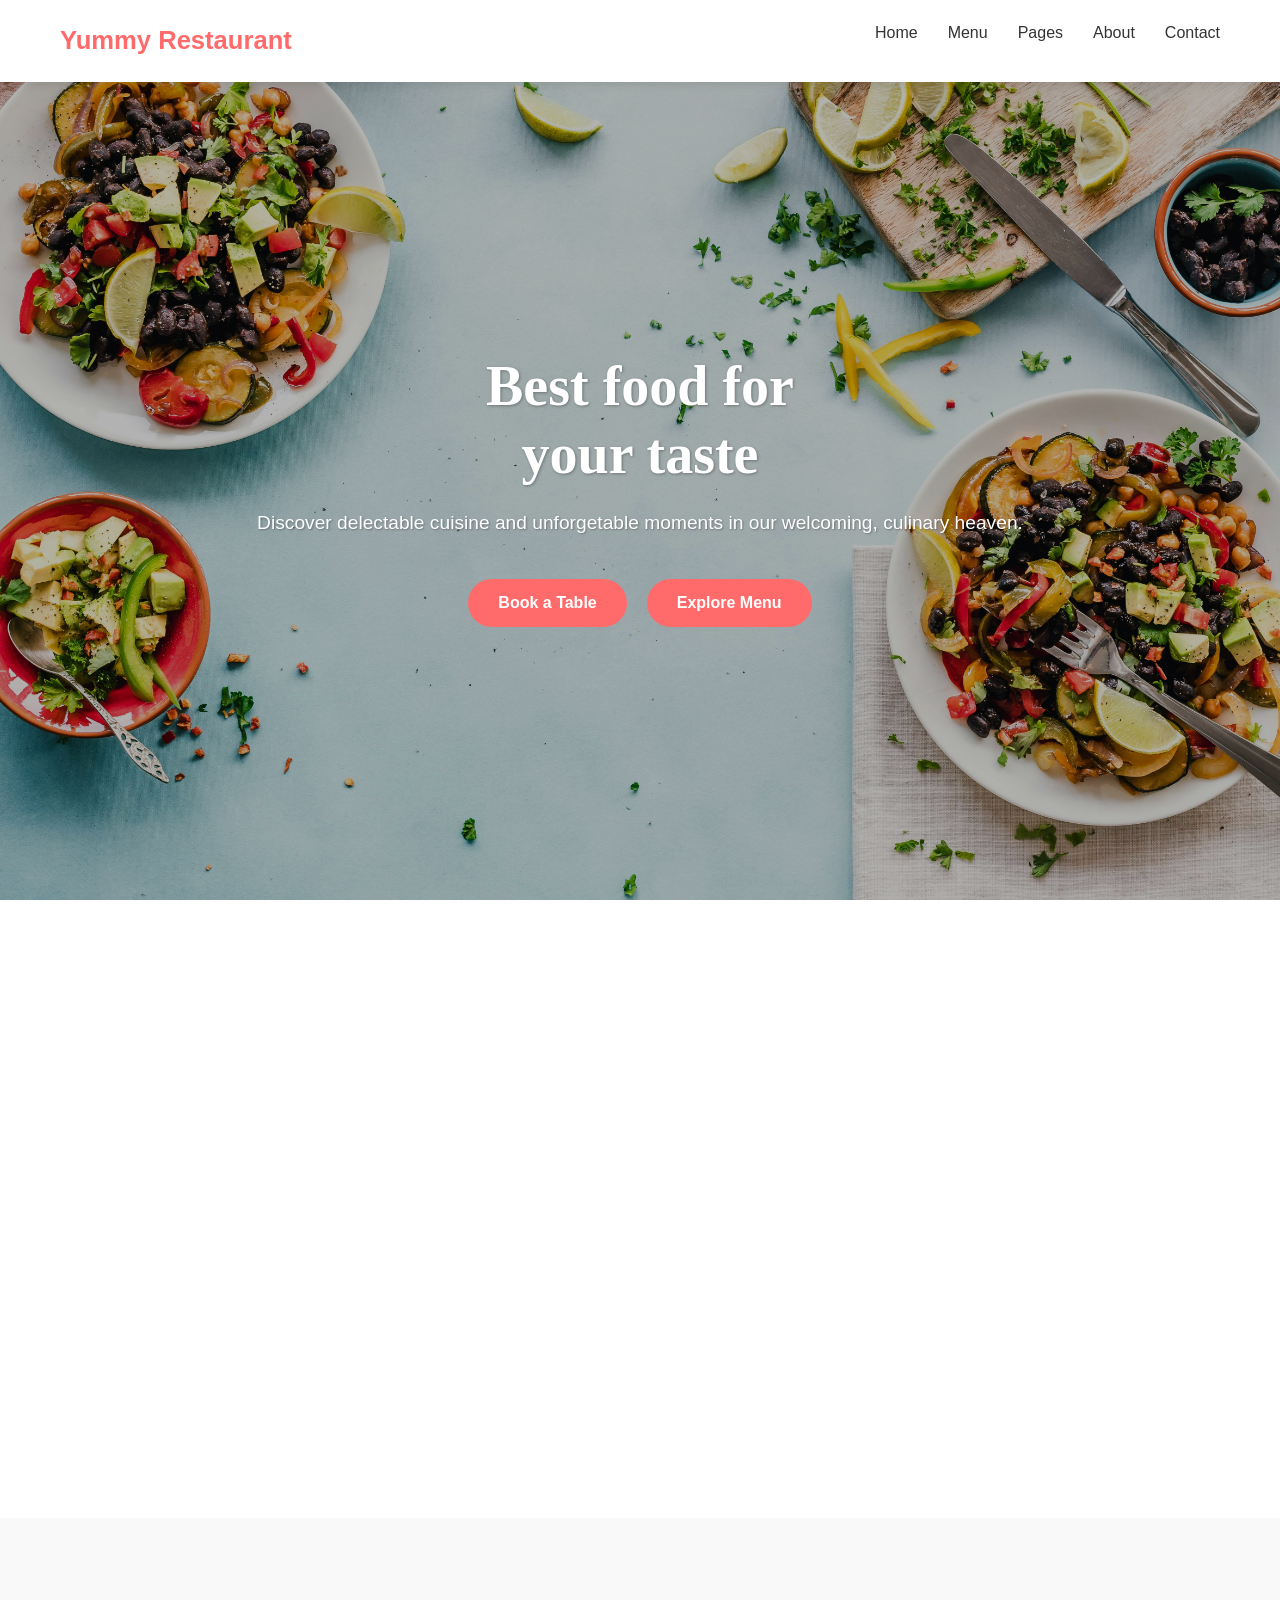
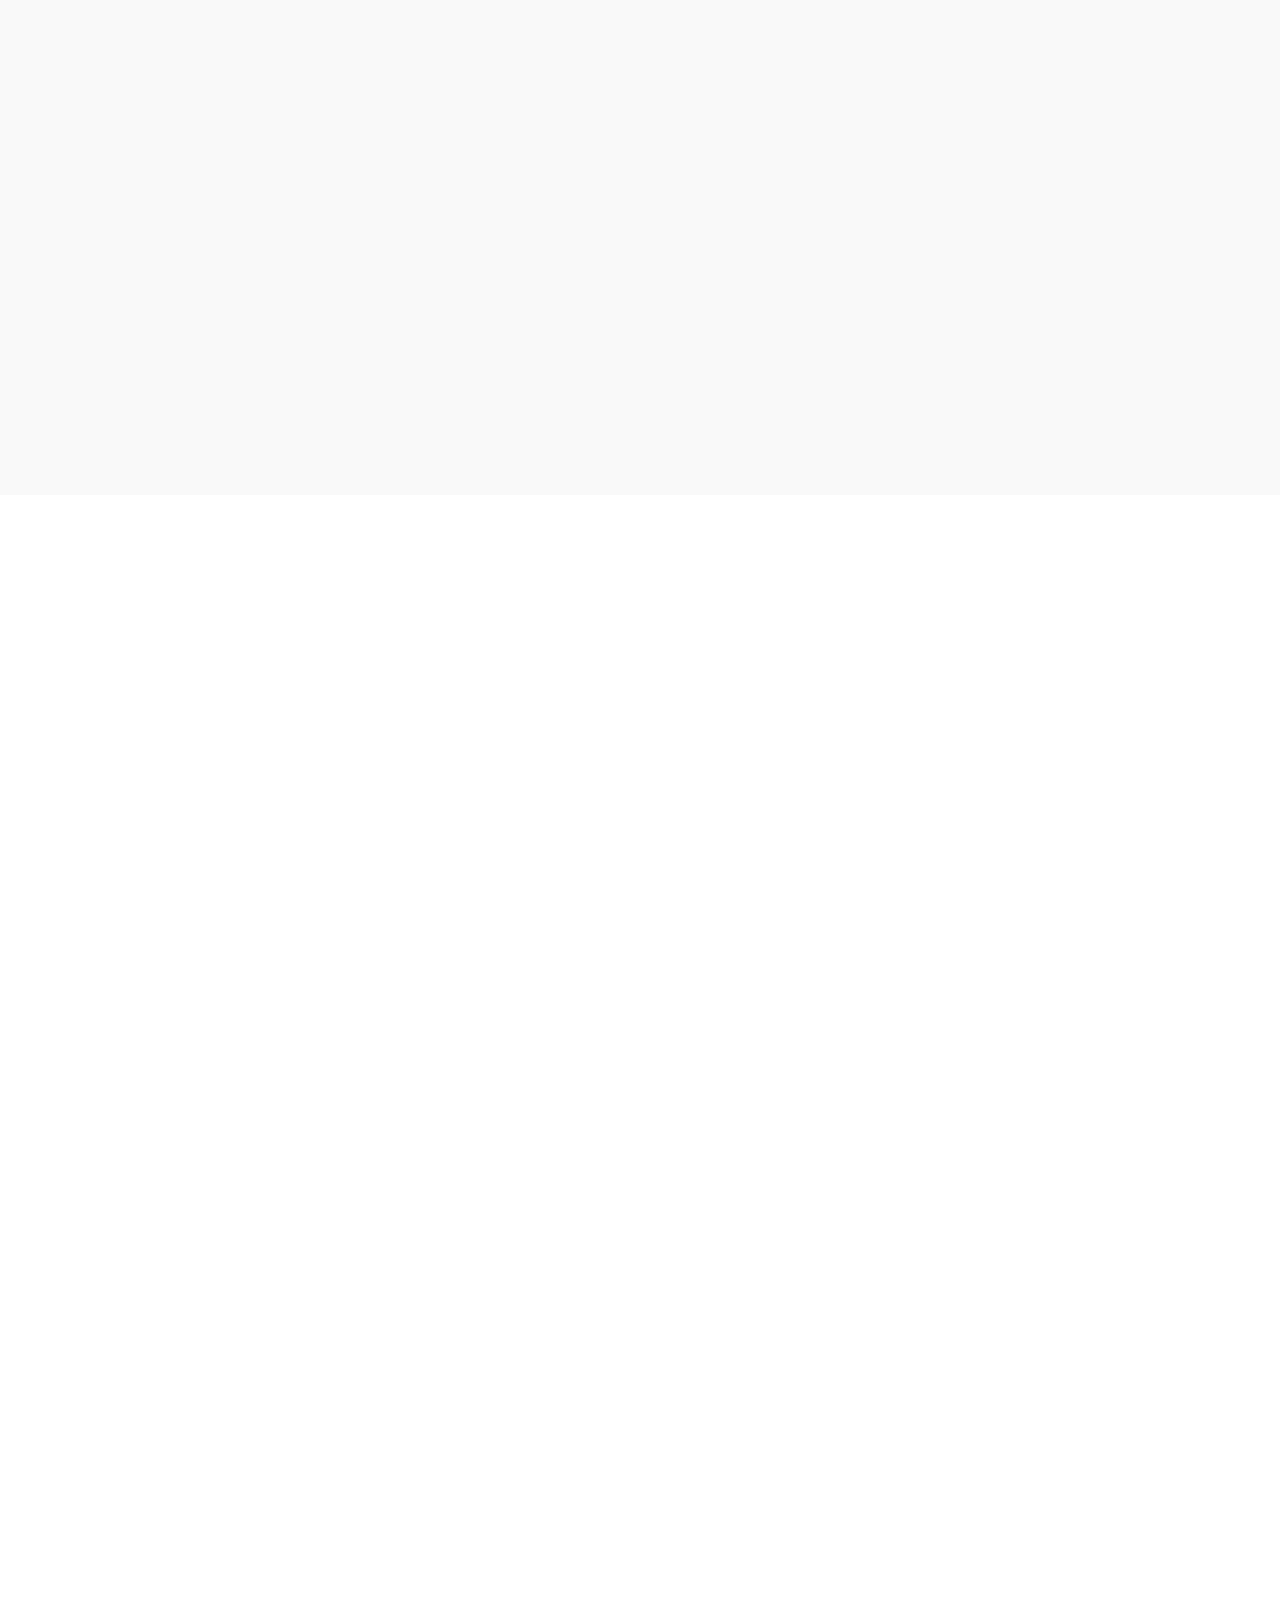
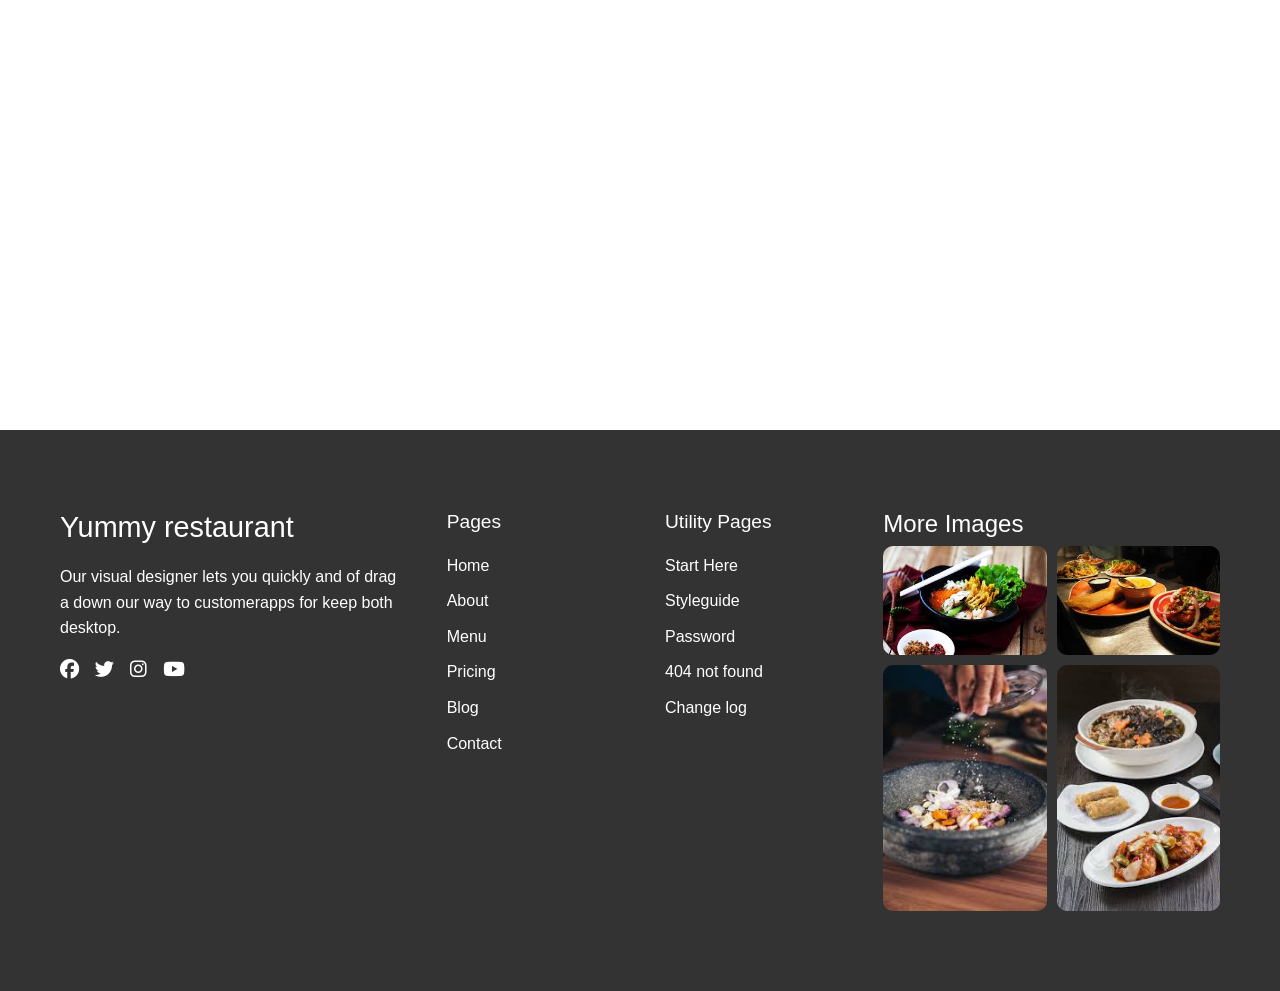
<file: index.html>
<!DOCTYPE html>
<html lang="en">
<head>
    <meta charset="UTF-8">
    <meta name="viewport" content="width=device-width, initial-scale=1.0">
    <title>Yummy Restaurant</title>
    <link href="https://cdn.jsdelivr.net/npm/bootstrap@5.3.2/dist/css/bootstrap.min.css" rel="stylesheet">
    <link rel="stylesheet" href="https://cdnjs.cloudflare.com/ajax/libs/font-awesome/6.2.0/css/all.min.css">
      <link rel="stylesheet" href="https://unpkg.com/aos@next/dist/aos.css" />
    <link rel="stylesheet" href="index.css">
 
</head>
<body>
    <nav class="navbar">
        <div class="container nav-container">
            <a href="#" class="logo">Yummy Restaurant</a>
            <div class="hamburger">
                <i class="fa-solid fa-bars"></i>
            </div>
            <ul class="nav-links">
                <li><a href="#">Home</a></li>
                <li><a href="#">Menu</a></li>
                <li><a href="#">Pages</a></li>
                <li><a href="#">About</a></li>
                <li><a href="#">Contact</a></li>
            </ul>
        

        </div>
    </nav>

    <!--Hero Section-->
    <section class="hero" data-aos="fade-in">
        <div class="container">
            <div class="hero-content">
                <h1 data-aos="fade-up" data-aos-delay="100">Best food for <br>your taste</h1>
                <p data-aos="fade-up" data-aos-delay="200">Discover delectable cuisine and unforgetable moments in our welcoming, culinary heaven.</p>
                <div class="hero-btns"  data-aos="fade-up" data-aos-delay="100">
                    <a href="#" class="btn">Book a Table</a>
                    <a href="#" class="btn">Explore Menu</a>
                </div>
            </div>
        </div>
    </section>

    <!--menu section-->
    <section class="menu">
        <div class="container">
            <div class="section-title"  data-aos="fade-up">Browse Our Menu</div>
            <div class="section-subtitle"  data-aos="fade-up" data-aos-delay="100">In the new era of technology we look in the future with certainly for life.</div>
           <div class="menu-categories">
            <div class="menu-category"  data-aos="fade-up" data-aos-delay="200">
                <i class="fas fa-coffee"></i>
                <h3>Breakfast</h3>
                <p>In the new era of technology we look in the future with certainly for life.</p>
            </div>
            <div class="menu-category" data-aos="fade-up" data-aos-delay="300">
                <i class="fas fa-utensils"></i>
                <h3>Main Dishes</h3>
                <p>In the new era of technology we look in the future with certainly for life.</p>
            </div>
            <div class="menu-category" data-aos="fade-up" data-aos-delay="400">
                <i class="fas fa-glass-martini-alt"></i>
                <h3>Drinks</h3>
                <p>In the new era of technology we look in the future with certainly for life.</p>
            </div>
            <div class="menu-category" data-aos="fade-up" data-aos-delay="500">
                <i class="fas fa-ice-cream"></i>
                <h3>Desserts</h3>
                <p>In the new era of technology we look in the future with certainly for life.</p>
            </div>
            </div>

        </div>

    </section>

    <!--About Section-->

    <section class="about">
        <div class="container">
            <div class="about-container">
                <div class="about-img" data-aos="fade-right">
                    <img class="about-img" src="about.jpg" alt="" width="800px" height="500px">
                </div>
                <div class="about-content" data-aos="fade-left">
                    <h2>We provide healthy food for your family</h2>
                    <p>Our story began with a vision to create a unique dinnig experience service and a vibrant ambiance. Rooted in city's rich culinary culture, we aim to honor our local roots while infusing a global plate. </p>
                    <p>A cuisine is a style of cooking characterized by distinctive ingredients, techniques, and dishes, and usually associated with a specific culture or geographic region.</p>
                    <a href="#" class="btn">More About us</a>
                </div>
            </div>
        </div>
    </section>

    <!--Service section-->
    <div class="service">
        <div class="container">
            <div class="section-title" data-aos="fade-up">We also offer unique service for your events</div>
            <div class="section-subtitle" data-aos="fade-up" data-aos-delay="100">In the new era of technology we look in the future with certainly for life.</div>
            <div class="service-grid">
                <div class="service-card" data-aos="fade-up" data-aos-delay="200">
                    <i class="fas fa-utensils"></i>
                    <h3>Caterings</h3>
                    <p>In the new era of technology we look in the future with certainly for life.</p>
                </div>
                 <div class="service-card" data-aos="fade-up" data-aos-delay="200">
                    <i class="fas fa-birthday-cake"></i>
                    <h3>Birthday Party</h3>
                    <p>In the new era of technology we look in the future with certainly for life.</p>
                </div>
                 <div class="service-card" data-aos="fade-up" data-aos-delay="300">
                    <i class="fas fa-users"></i>
                    <h3>Wedding Party</h3>
                    <p>In the new era of technology we look in the future with certainly for life.</p>
                </div>
                 <div class="service-card" data-aos="fade-up" data-aos-delay="300">
                    <i class="fas fa-glass-cheers"></i>
                    <h3>Custom Party</h3>
                    <p>In the new era of technology we look in the future with certainly for life.</p>
                </div>
            </div>
        </div>
    </div>

    <!--Delivery Section-->

    <section class="delivery">
        <div class="container">
            <div class="delivery-container">
                <div class="delivery-img" data-aos="fade-right">
                    <div class="img-grid">
                    <img class="img-main" src="main.img" alt="">
                    <img class="img-secondary" src="secondary1.jpg" alt="">
                    <img class="img-secondary" src="secondary2.jpg" alt="">
                </div>
                </div>
                <div class="delivery-content" data-aos="fade-left">
                  <h2>Enjoy your food in your comfort Zone</h2>
                    <p>Our story began with a vision to create a unique dinnig experience service and a vibrant ambiance. Rooted in city's rich culinary culture, we aim to honor our local roots while infusing a global plate. </p>
                    <a href="#" class="btn">Order Now</a>
                
                    </div>
            </div>
        </div>
    </section>


    <!--Testuimonial section-->
    <section class="testimonials">
        <div class="container">
            <h2 class="section-title" data-aos="fade-up">What Our Customers Says</h2>
              <p class="section-subtitle"  data-aos="fade-up" data-aos-delay="100">Our story began with a vision to create a unique dinnig experience service and a vibrant ambiance. Rooted in city's rich culinary culture, we aim to honor our local roots while infusing a global plate. </p>
                 <div class="testimonial-grid">
                    <div class="testimonial-card" data-aos="fade-up" data-aos-delay="200">
                        <p>"The best dinning experience I've ever had! Highly recommended to anyone looking for quailty food and service."</p>
                        <h3>-John Doe</h3>
                    </div>
                    <div class="testimonial-card" data-aos="fade-up" data-aos-delay="200">
                        <p>"Absolutely loved it! The amibiance was perfect and the food was delicious"</p>
                        <h3>-Jane Smith</h3>
                    </div>
                    <div class="testimonial-card" data-aos="fade-up" data-aos-delay="400">
                        <p>"From start to finish, everything was perfect. Will definitely be back"</p>
                        <h3>-Emily Jhonson</h3>
                    </div>
                 </div> 
        </div>
    </section>
  <!--blog section-->

  <section class="blog-section">
    <div class="container">
        <div><h3 class="section-title" data-aos="fade-up">Our Blogs & Articles</h3></div>
    </div>
    <div class="blog-grid">
        <div class="blog-card" data-aos="fade-up" data-aos-delay="100">
            <img src="ffries.jpg" alt="">
            <div class="blog-date">January 3,2025</div>
            <h3>How to prepare the perfect french fries</h3>
        </div>
        <div class="blog-card" data-aos="fade-up" data-aos-delay="200">
            <img src="chickentet.jpg" alt="">
            <div class="blog-date">January 12,2025</div>
            <h3>How to prepare delicious chicken tendors</h3>
        </div>
        <div class="blog-card" data-aos="fade-up" data-aos-delay="300">
            <img src="ccake.jpg" alt="">
            <div class="blog-date">January 6,2025</div>
            <h3>7 delicious chessecake recipe, you can prepare.</h3>
            <p>Lorem ipsum dolor sit amet, consectetur adipisicing elit. Rem provident molestias possimus sit ut natus libero quae reiciendis veritatis ratione sed, non sint necessitatibus voluptatem beatae quisquam, omnis harum nesciunt.</p>
        </div>
        <div class="blog-card" data-aos="fade-up" data-aos-delay="400">
            <img src="pizza.jpg" alt="">
            <div class="blog-date">January 5,2025</div>
            <h3>How to prepare the perfect pizza, for someone spicial.</h3>
        </div>
        <div class="blog-card" data-aos="fade-up" data-aos-delay="500">
            <img src="burger.jpg" alt="">
            <div class="blog-date">January 3,2025</div>
            <h3>How to prepare perfect burgar in a very short amount of time.</h3>
        </div>
    </div>
  </section>

  <!--Footer section-->
  <footer class="footer">
    <div class="container">
        <div class="footer-grid">
            <div class="footer-about">
                <h3>Yummy restaurant</h3>
                <p>Our visual designer lets you quickly and of drag a down our way to customerapps for keep both desktop.</p>
                <div class="social-icons">
                    <a href="#"><i class="fab fa-facebook"></i></a>
                    <a href="#"><i class="fab fa-twitter"></i></a>
                    <a href="#"><i class="fab fa-instagram"></i></a>
                    <a href="#"><i class="fab fa-youtube"></i></a>
                </div>
            </div>
            <div class="footer-links">
                <h4>Pages</h4>
                <ul>
                    <li><a href="#">Home</a></li>
                    <li><a href="#">About</a></li>
                    <li><a href="#">Menu</a></li>
                    <li><a href="#">Pricing</a></li>
                    <li><a href="#">Blog</a></li>
                    <li><a href="#">Contact</a></li>
                </ul>
            </div>
            <div class="footer-links">
                <h4>Utility Pages</h4>
                <ul>
                    <li><a href="#">Start Here</a></li>
                    <li><a href="#">Styleguide</a></li>
                    <li><a href="#">Password</a></li>
                    <li><a href="#">404 not found</a></li>
                    <li><a href="#">Change log</a></li>
                </ul>
            </div>
            <div class="footer-img">
                <h4>More Images</h4>
                <div class="footerImg-grid">
                    <div class="footerImg-img"><img src="footer1.jpg" alt=""></div>
                    <div class="footerImg-img"><img src="footer2.jpg" alt=""></div>
                    <div class="footerImg-img"><img src="footer3.jpg" alt=""></div>
                    <div class="footerImg-img"><img src="footer4.jpg" alt=""></div>
                </div>
            </div>
        </div>
    </div>

  </footer>
    <script>
        const hamburger = document.querySelector('.hamburger');
        const navLinks = document.querySelector('.nav-links')

        hamburger.addEventListener('click', ()=>{
            navLinks.classList.toggle('active')
        
        })
        </script>
       
    
    </script>
      <script src="https://unpkg.com/aos@next/dist/aos.js"></script>
  <script>
    AOS.init({
                duration: 800,
                easing: 'ease-in-out',
                once:false,
                mirror:true,
                offset:100     
            });
             </script>

      
</body>
</html>
</file>
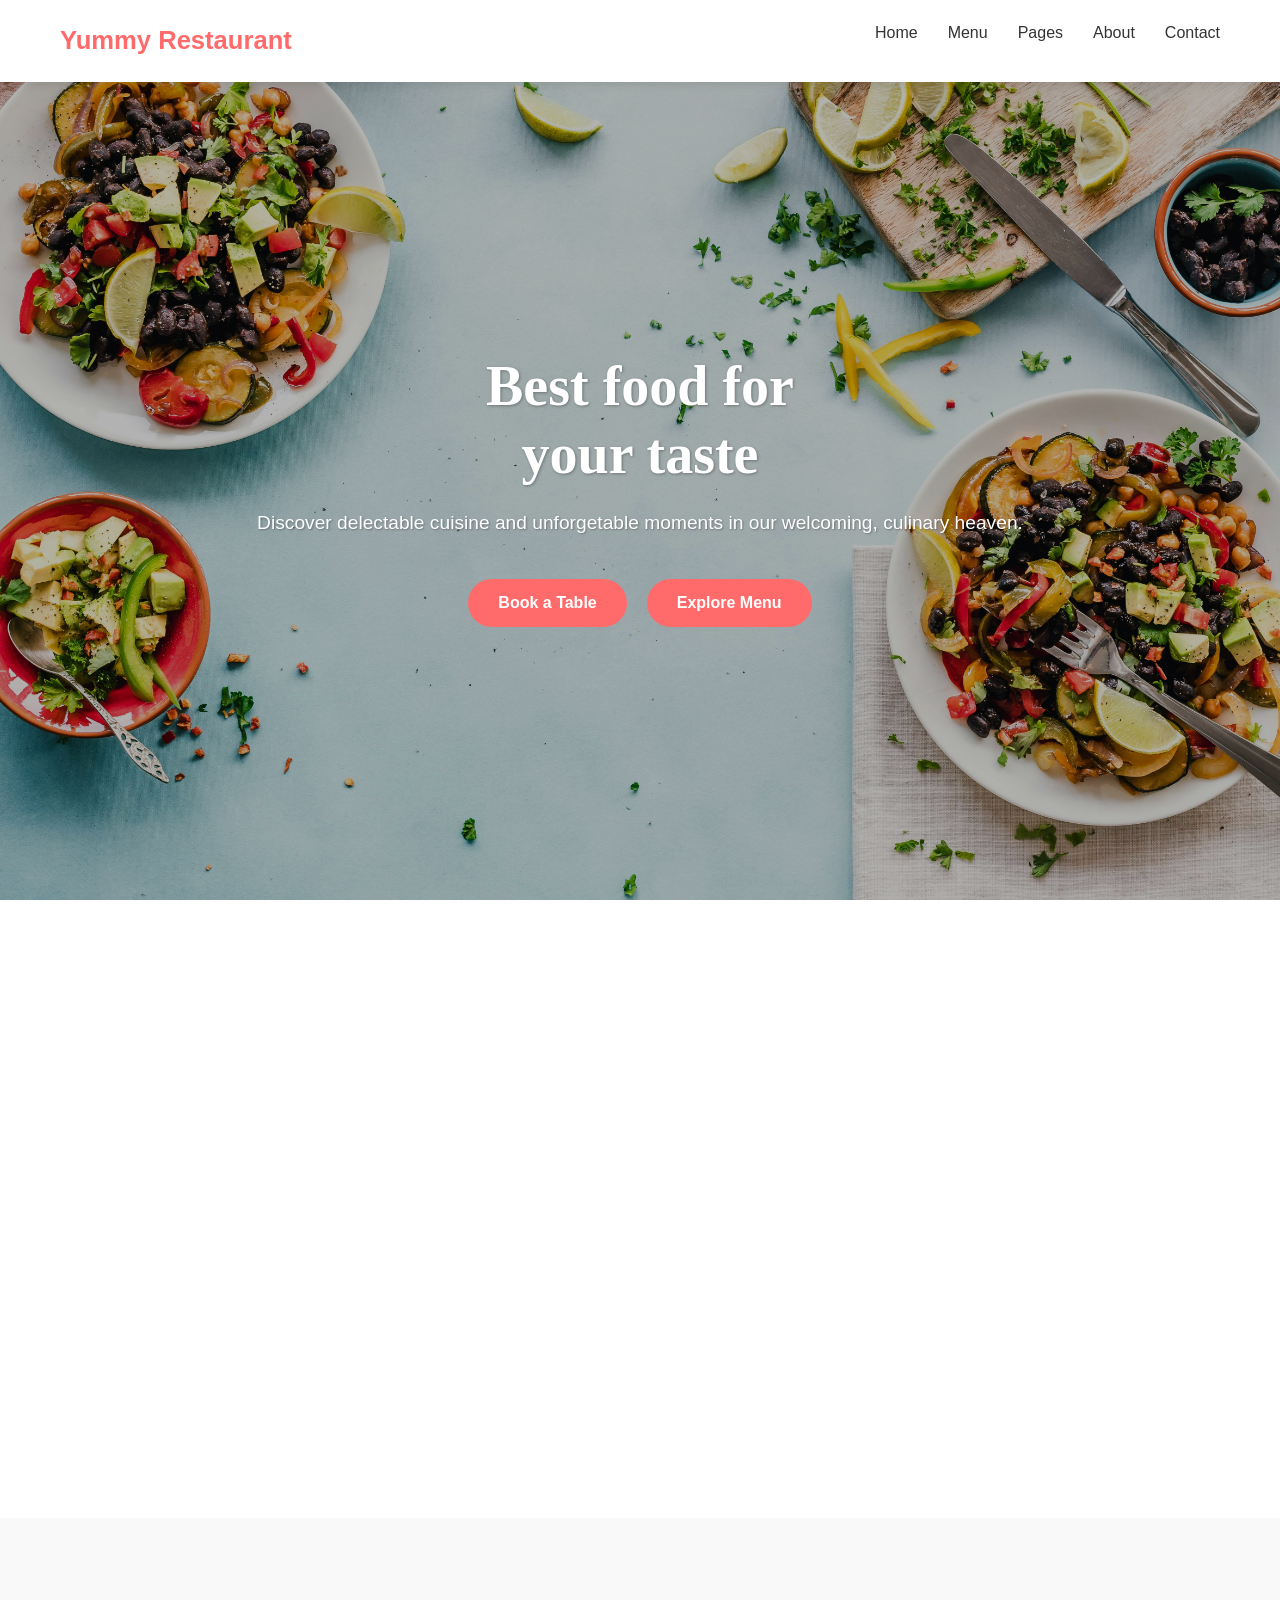
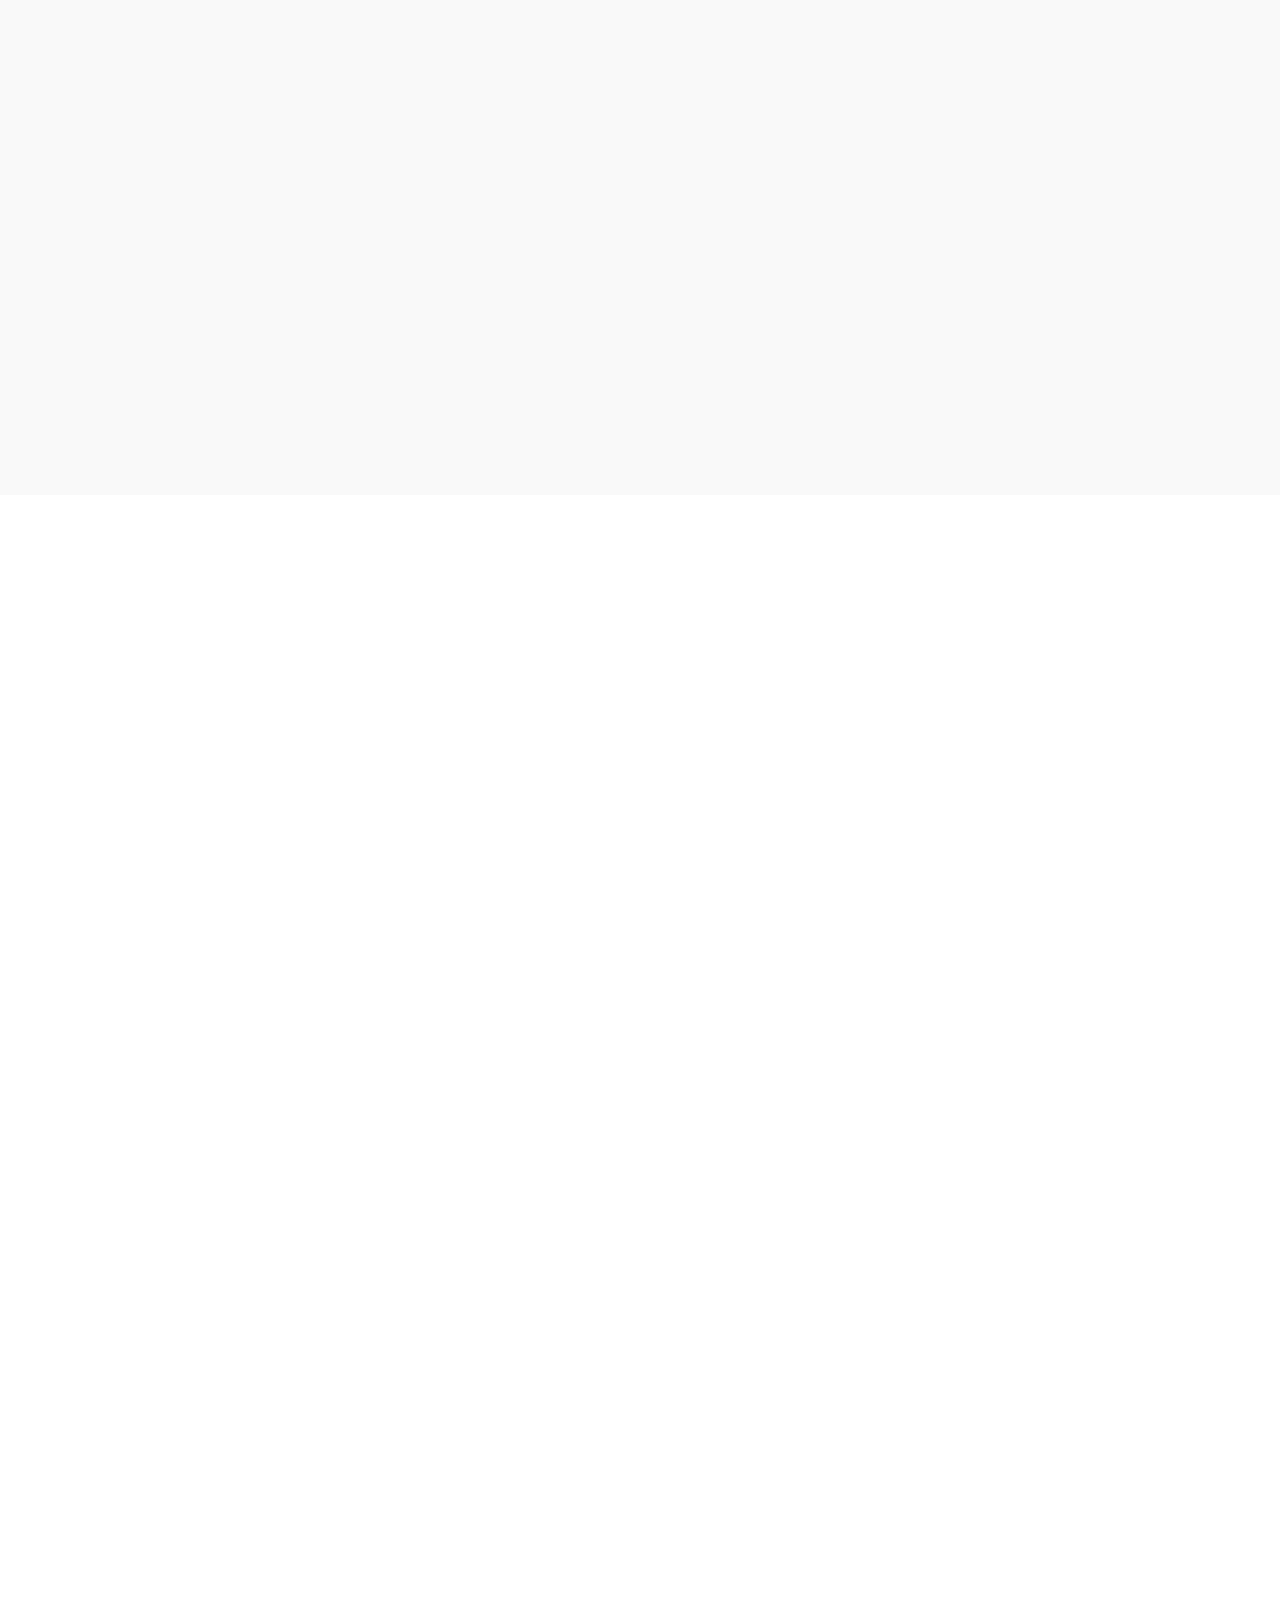
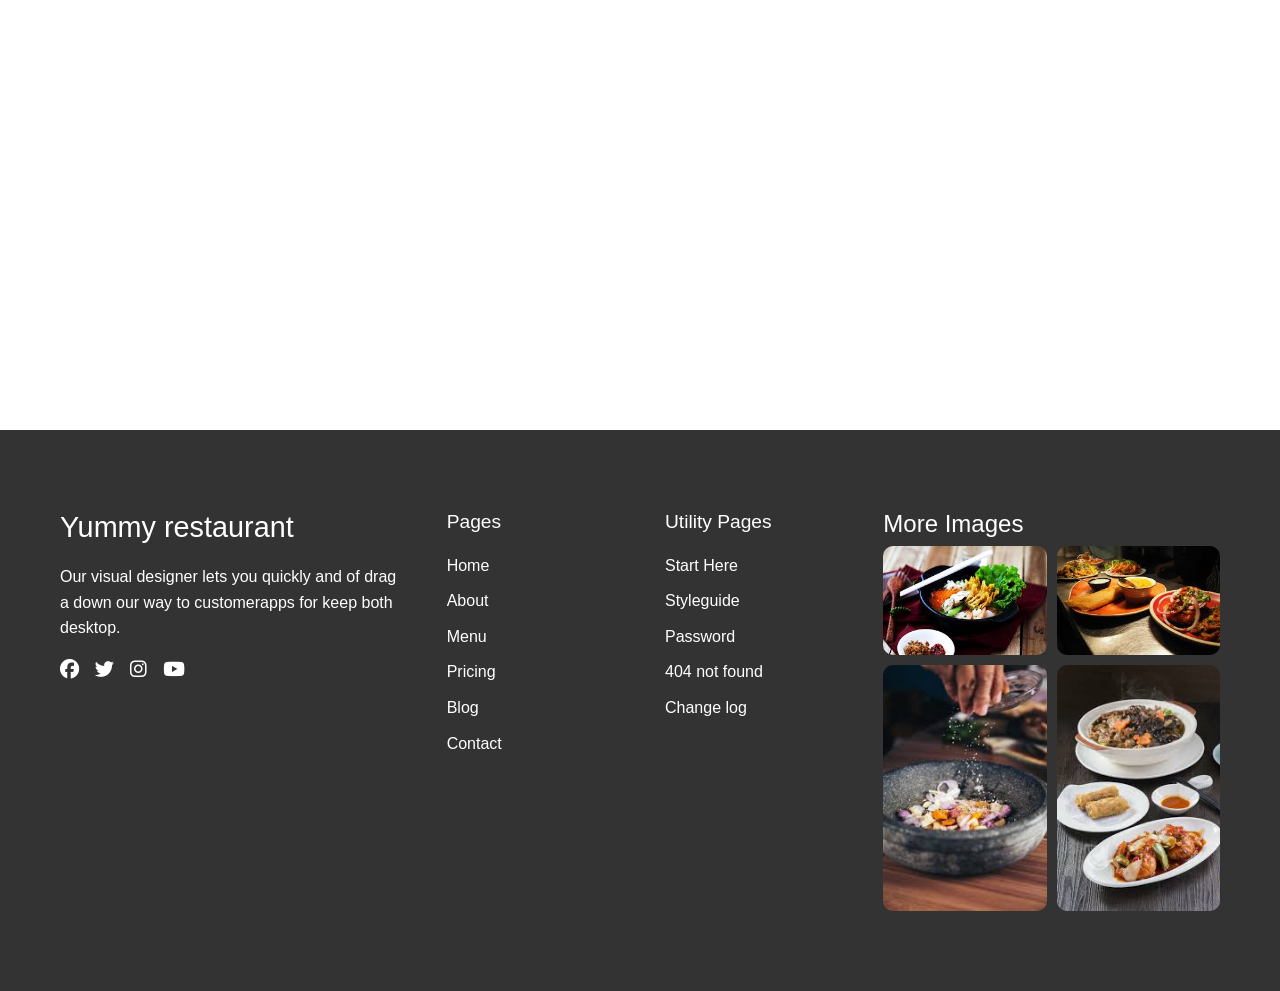
<file: Restaurant/index.html>
<!DOCTYPE html>
<html lang="en">
<head>
    <meta charset="UTF-8">
    <meta name="viewport" content="width=device-width, initial-scale=1.0">
    <title>Yummy Restaurant</title>
    <link href="https://cdn.jsdelivr.net/npm/bootstrap@5.3.2/dist/css/bootstrap.min.css" rel="stylesheet">
    <link rel="stylesheet" href="https://cdnjs.cloudflare.com/ajax/libs/font-awesome/6.2.0/css/all.min.css">
      <link rel="stylesheet" href="https://unpkg.com/aos@next/dist/aos.css" />
    <link rel="stylesheet" href="index.css">
 
</head>
<body>
    <nav class="navbar">
        <div class="container nav-container">
            <a href="#" class="logo">Yummy Restaurant</a>
            <div class="hamburger">
                <i class="fa-solid fa-bars"></i>
            </div>
            <ul class="nav-links">
                <li><a href="#">Home</a></li>
                <li><a href="#">Menu</a></li>
                <li><a href="#">Pages</a></li>
                <li><a href="#">About</a></li>
                <li><a href="#">Contact</a></li>
            </ul>
        

        </div>
    </nav>

    <!--Hero Section-->
    <section class="hero" data-aos="fade-in">
        <div class="container">
            <div class="hero-content">
                <h1 data-aos="fade-up" data-aos-delay="100">Best food for <br>your taste</h1>
                <p data-aos="fade-up" data-aos-delay="200">Discover delectable cuisine and unforgetable moments in our welcoming, culinary heaven.</p>
                <div class="hero-btns"  data-aos="fade-up" data-aos-delay="100">
                    <a href="#" class="btn">Book a Table</a>
                    <a href="#" class="btn">Explore Menu</a>
                </div>
            </div>
        </div>
    </section>

    <!--menu section-->
    <section class="menu">
        <div class="container">
            <div class="section-title"  data-aos="fade-up">Browse Our Menu</div>
            <div class="section-subtitle"  data-aos="fade-up" data-aos-delay="100">In the new era of technology we look in the future with certainly for life.</div>
           <div class="menu-categories">
            <div class="menu-category"  data-aos="fade-up" data-aos-delay="200">
                <i class="fas fa-coffee"></i>
                <h3>Breakfast</h3>
                <p>In the new era of technology we look in the future with certainly for life.</p>
            </div>
            <div class="menu-category" data-aos="fade-up" data-aos-delay="300">
                <i class="fas fa-utensils"></i>
                <h3>Main Dishes</h3>
                <p>In the new era of technology we look in the future with certainly for life.</p>
            </div>
            <div class="menu-category" data-aos="fade-up" data-aos-delay="400">
                <i class="fas fa-glass-martini-alt"></i>
                <h3>Drinks</h3>
                <p>In the new era of technology we look in the future with certainly for life.</p>
            </div>
            <div class="menu-category" data-aos="fade-up" data-aos-delay="500">
                <i class="fas fa-ice-cream"></i>
                <h3>Desserts</h3>
                <p>In the new era of technology we look in the future with certainly for life.</p>
            </div>
            </div>

        </div>

    </section>

    <!--About Section-->

    <section class="about">
        <div class="container">
            <div class="about-container">
                <div class="about-img" data-aos="fade-right">
                    <img class="about-img" src="about.jpg" alt="" width="800px" height="500px">
                </div>
                <div class="about-content" data-aos="fade-left">
                    <h2>We provide healthy food for your family</h2>
                    <p>Our story began with a vision to create a unique dinnig experience service and a vibrant ambiance. Rooted in city's rich culinary culture, we aim to honor our local roots while infusing a global plate. </p>
                    <p>A cuisine is a style of cooking characterized by distinctive ingredients, techniques, and dishes, and usually associated with a specific culture or geographic region.</p>
                    <a href="#" class="btn">More About us</a>
                </div>
            </div>
        </div>
    </section>

    <!--Service section-->
    <div class="service">
        <div class="container">
            <div class="section-title" data-aos="fade-up">We also offer unique service for your events</div>
            <div class="section-subtitle" data-aos="fade-up" data-aos-delay="100">In the new era of technology we look in the future with certainly for life.</div>
            <div class="service-grid">
                <div class="service-card" data-aos="fade-up" data-aos-delay="200">
                    <i class="fas fa-utensils"></i>
                    <h3>Caterings</h3>
                    <p>In the new era of technology we look in the future with certainly for life.</p>
                </div>
                 <div class="service-card" data-aos="fade-up" data-aos-delay="200">
                    <i class="fas fa-birthday-cake"></i>
                    <h3>Birthday Party</h3>
                    <p>In the new era of technology we look in the future with certainly for life.</p>
                </div>
                 <div class="service-card" data-aos="fade-up" data-aos-delay="300">
                    <i class="fas fa-users"></i>
                    <h3>Wedding Party</h3>
                    <p>In the new era of technology we look in the future with certainly for life.</p>
                </div>
                 <div class="service-card" data-aos="fade-up" data-aos-delay="300">
                    <i class="fas fa-glass-cheers"></i>
                    <h3>Custom Party</h3>
                    <p>In the new era of technology we look in the future with certainly for life.</p>
                </div>
            </div>
        </div>
    </div>

    <!--Delivery Section-->

    <section class="delivery">
        <div class="container">
            <div class="delivery-container">
                <div class="delivery-img" data-aos="fade-right">
                    <div class="img-grid">
                    <img class="img-main" src="main.img" alt="">
                    <img class="img-secondary" src="secondary1.jpg" alt="">
                    <img class="img-secondary" src="secondary2.jpg" alt="">
                </div>
                </div>
                <div class="delivery-content" data-aos="fade-left">
                  <h2>Enjoy your food in your comfort Zone</h2>
                    <p>Our story began with a vision to create a unique dinnig experience service and a vibrant ambiance. Rooted in city's rich culinary culture, we aim to honor our local roots while infusing a global plate. </p>
                    <a href="#" class="btn">Order Now</a>
                
                    </div>
            </div>
        </div>
    </section>


    <!--Testuimonial section-->
    <section class="testimonials">
        <div class="container">
            <h2 class="section-title" data-aos="fade-up">What Our Customers Says</h2>
              <p class="section-subtitle"  data-aos="fade-up" data-aos-delay="100">Our story began with a vision to create a unique dinnig experience service and a vibrant ambiance. Rooted in city's rich culinary culture, we aim to honor our local roots while infusing a global plate. </p>
                 <div class="testimonial-grid">
                    <div class="testimonial-card" data-aos="fade-up" data-aos-delay="200">
                        <p>"The best dinning experience I've ever had! Highly recommended to anyone looking for quailty food and service."</p>
                        <h3>-John Doe</h3>
                    </div>
                    <div class="testimonial-card" data-aos="fade-up" data-aos-delay="200">
                        <p>"Absolutely loved it! The amibiance was perfect and the food was delicious"</p>
                        <h3>-Jane Smith</h3>
                    </div>
                    <div class="testimonial-card" data-aos="fade-up" data-aos-delay="400">
                        <p>"From start to finish, everything was perfect. Will definitely be back"</p>
                        <h3>-Emily Jhonson</h3>
                    </div>
                 </div> 
        </div>
    </section>
  <!--blog section-->

  <section class="blog-section">
    <div class="container">
        <div><h3 class="section-title" data-aos="fade-up">Our Blogs & Articles</h3></div>
    </div>
    <div class="blog-grid">
        <div class="blog-card" data-aos="fade-up" data-aos-delay="100">
            <img src="ffries.jpg" alt="">
            <div class="blog-date">January 3,2025</div>
            <h3>How to prepare the perfect french fries</h3>
        </div>
        <div class="blog-card" data-aos="fade-up" data-aos-delay="200">
            <img src="chickentet.jpg" alt="">
            <div class="blog-date">January 12,2025</div>
            <h3>How to prepare delicious chicken tendors</h3>
        </div>
        <div class="blog-card" data-aos="fade-up" data-aos-delay="300">
            <img src="ccake.jpg" alt="">
            <div class="blog-date">January 6,2025</div>
            <h3>7 delicious chessecake recipe, you can prepare.</h3>
            <p>Lorem ipsum dolor sit amet, consectetur adipisicing elit. Rem provident molestias possimus sit ut natus libero quae reiciendis veritatis ratione sed, non sint necessitatibus voluptatem beatae quisquam, omnis harum nesciunt.</p>
        </div>
        <div class="blog-card" data-aos="fade-up" data-aos-delay="400">
            <img src="pizza.jpg" alt="">
            <div class="blog-date">January 5,2025</div>
            <h3>How to prepare the perfect pizza, for someone spicial.</h3>
        </div>
        <div class="blog-card" data-aos="fade-up" data-aos-delay="500">
            <img src="burger.jpg" alt="">
            <div class="blog-date">January 3,2025</div>
            <h3>How to prepare perfect burgar in a very short amount of time.</h3>
        </div>
    </div>
  </section>

  <!--Footer section-->
  <footer class="footer">
    <div class="container">
        <div class="footer-grid">
            <div class="footer-about">
                <h3>Yummy restaurant</h3>
                <p>Our visual designer lets you quickly and of drag a down our way to customerapps for keep both desktop.</p>
                <div class="social-icons">
                    <a href="#"><i class="fab fa-facebook"></i></a>
                    <a href="#"><i class="fab fa-twitter"></i></a>
                    <a href="#"><i class="fab fa-instagram"></i></a>
                    <a href="#"><i class="fab fa-youtube"></i></a>
                </div>
            </div>
            <div class="footer-links">
                <h4>Pages</h4>
                <ul>
                    <li><a href="#">Home</a></li>
                    <li><a href="#">About</a></li>
                    <li><a href="#">Menu</a></li>
                    <li><a href="#">Pricing</a></li>
                    <li><a href="#">Blog</a></li>
                    <li><a href="#">Contact</a></li>
                </ul>
            </div>
            <div class="footer-links">
                <h4>Utility Pages</h4>
                <ul>
                    <li><a href="#">Start Here</a></li>
                    <li><a href="#">Styleguide</a></li>
                    <li><a href="#">Password</a></li>
                    <li><a href="#">404 not found</a></li>
                    <li><a href="#">Change log</a></li>
                </ul>
            </div>
            <div class="footer-img">
                <h4>More Images</h4>
                <div class="footerImg-grid">
                    <div class="footerImg-img"><img src="footer1.jpg" alt=""></div>
                    <div class="footerImg-img"><img src="footer2.jpg" alt=""></div>
                    <div class="footerImg-img"><img src="footer3.jpg" alt=""></div>
                    <div class="footerImg-img"><img src="footer4.jpg" alt=""></div>
                </div>
            </div>
        </div>
    </div>

  </footer>
    <script>
        const hamburger = document.querySelector('.hamburger');
        const navLinks = document.querySelector('.nav-links')

        hamburger.addEventListener('click', ()=>{
            navLinks.classList.toggle('active')
        
        })
        </script>
       
    
    </script>
      <script src="https://unpkg.com/aos@next/dist/aos.js"></script>
  <script>
    AOS.init({
                duration: 800,
                easing: 'ease-in-out',
                once:false,
                mirror:true,
                offset:100     
            });
             </script>

      
</body>
</html>
</file>
<file: index.css>
*{
    padding: 0;
    margin: 0;
    font-family: Arial, Helvetica, sans-serif;
    box-sizing: border-box;
}
:root{
    --primary-color: #ff6b6b;
    --secondary-color: #ff8e8e;
    --dark-color: #333;
    --light-color: #f8f9fa;
    --white: #fff;
    --text-color: #555;
}
body{
    color:var(--text-color);
line-height: 1.6rem;


}
.container{
    width: 100%;
    max-width: 1200px;
    margin: 0 auto;
    padding: 0 20px;

}
/* Navbar */

.navbar{
    background-color: var(--white);
    padding: 20px 0;
    box-shadow: 0 2px 10px rgba(0, 0, 0, 0.1);
    position: fixed;
    top: 0;
    width: 100%;
    z-index:9999;

}
.nav-container{
    display: flex;
    justify-content: space-between;
    align-items: center;

}
.logo{
    font-size: 1.6rem;
    font-weight: bold;
    color: var(--primary-color);
    text-decoration: none;
}
.nav-links{
    display: flex;
    list-style: none;


}
.nav-links li{
    margin-left: 30px;

}
.nav-links a{
    text-decoration: none;
    color: var(--dark-color);
    font-weight: 500;
    position: relative;
    transition: color o.3s linear;
}
.nav-links a:hover{
    color: var(--primary-color)
}

.nav-links a::after{
    content: '';
    position: absolute;
    width: 0%;
    height: 2px;
    background-color: var(--primary-color);
    transition: width 0.3s linear ;
    bottom: -5px;
    left: 0;
}
.nav-links a:hover::after{
    width: 100%;
}

.hamburger{
    display: none;
    cursor: pointer;
    font-size: 1.5rem;
}


.btn{
    background-color: var(--primary-color);
    display: inline-block;
    padding: 12px 30px;
    color: var(--white);
    border: none;
    border-radius: 30px;
    cursor: pointer;
    text-decoration: none;
    font-weight: bold;
    transition: all 0.3s linear;
}

.btn:hover{
    background-color: var(--secondary-color);
    transform: translateY(-3px);
}
.btn-outline{
    background-color: transparent;
    color: var(--primary-color);
    border: 2px solid var(--primary-color);

}
.btn-outline:hover{
    background-color: var(--primary-color);
    color: var(--white);
}

/*hero section*/

.hero{
    height: 100vh;
    background-image: url(hero.jpg);
    background-position: center;
    background-repeat: no-repeat;
    background-size: cover;
    background-color: #f5f5f5;
    display: flex;
    justify-content: center;
    align-items: center;
    text-align: center;
    padding-top: 80px;
    position: relative;

}
.hero::before{
    content: '';
    position: absolute;
    top: 0;
    left: 0;
    width: 100%;
    height: 100%;
    background-color: rgba(0, 0, 0, 0.3);

}

.hero-content{
    max-width: 800px;
    margin: 0 auto;
    position: relative;
    z-index: 1;
    color: var(--white);
}

.hero h1{
    font-family: 'Playfair Display', serif;
    font-size: 3.5rem;
    margin-bottom: 20px;
    color: white;
    line-height: 1.2;
    font-weight: 700;
    text-shadow: 1px 1px 3px rgba(0, 0, 0, 0.3);
}

.hero p{
    font-family: 'Poppins', Arial, Helvetica, sans-serif;
    font-size: 1.2rem;
    margin-bottom: 40px;
    color: white;
     text-shadow: 1px 1px 2px rgba(0, 0, 0, 0.3);
     line-height: 1.6;

}
.hero-btns{
     display: flex;
     gap: 20px;
     justify-content: center;

}



/*menu section*/

.section-title{
    font-size: 2.5rem;
    font-family: 'Lucida Sans', 'Lucida Sans Regular', 'Lucida Grande', 'Lucida Sans Unicode', Geneva, Verdana, sans-serif;
    margin-top: 20px;
    margin-bottom: 20px;
    color: var(--dark-color);
    text-align: center;
}

.section-subtitle{
    text-align: center;
    margin-bottom: 50px;
    color: var(--text-color);
}
.menu, .service{
    padding: 100px 0;
    background-color: var(--white);
}
.menu-categories, .service-grid{
    display: grid;
    grid-template-columns: repeat(4,1fr);
    gap: 30px;
    margin-top: 50px;
}
.menu-category, .service-card{
    background-color: var(--light-color);
    padding: 40px 30px;
    text-align: center;
    border: 10px;
    transition: 0.3s ease;
    cursor: pointer;
}
.menu-category:hover, .service-card:hover{
    transform: translateY(-10px);
    box-shadow: 0 4px 20px rgba(0, 0, 0, 0.1);

}

.menu-category i, .service-card i{
    font-size: 2.5rem;
    color: var(--primary-color);
    margin-bottom: 20px;
}
.menu-category h3{
    font-size: 1.5rem;
    font-weight: bold;
    margin-bottom: 15px;
    color: var(--dark-color);
}


/*about us*/
.about{
    padding: 100px 0;
    background-color: #f9f9f9;

}

.about-container{
    display: grid;
    grid-template-columns: 1fr 1fr;
    gap: 50px;
    align-items: center;

}

.about-img{
    width: 100%;
    height: 100%;
    object-fit: cover;
    border-radius: 10px;
}

.about-img img{
    width: 100%;
    height: 100%;
    object-fit: cover;
    border-radius: 10px;
}

.about-content h2, .delivery-content h2{
    font-size: 2.5rem;
    font-weight: 800;
    margin-bottom: 20px;
    color: var(--dark-color);
}

.about-content p , .delivery-content p{
    margin-bottom: 30px;
}

/*delivery section*/

.delivery{
    padding: 100px 0;
    background-color: var(--white);
    
}
.delivery-container{
    display: grid;
    grid-template-columns: 1fr 1fr;
    gap: 50px;
    align-items: center;
}
.delivery-img{
    background-color: transparent;
    height: 500px;
    border: 10px;
    overflow: hidden;
}

.img-grid{
    display: grid;
    grid-template-columns: 1fr 1fr;
    grid-template-rows: 1fr 1fr;
    gap: 10px;
    height: 100%;
    width: 100%;
}

.img-grid img{
    width: 100%;
    height: 100%;
    object-fit: cover;
    border-radius: 8px;

}
.img-main{
    grid-column: 1;
    grid-row: 1/span 2;
    background-color: #ddd;
    border: 8px;
}

.img-secondary{
    background-color: #ddd;
    border: 8px;

}
.img-secondary:nth-child(2){
    grid-column: 2;
    grid-row: 1;

}
.img-secondary:nth-child(3){
    grid-column: 2;
    grid-row: 2;
}
/*Testimonial*/

.testimonials{
    padding: 100px 0;
    background-color: var(--white);

}

.testimonial-grid{
    display: grid;
    grid-template-columns: repeat(3, 1fr);
    gap: 30px;
    margin-top: 30px;

}

.testimonial-card{
    background-color: var(--light-color);
    padding: 30px;
    text-align: center;
    border-radius: 10px;
    transition: 0.3s ease;
}
.testimonial-card:hover{
    transform: translateY(-10px);
    box-shadow: 0 4px 20px rgba(0, 0, 0, 0.1);
}
/*blog section*/

.blog-section{
    padding: 100px 20px;
}

.blog-grid{
    margin-bottom: 20px;
    max-width: 1200px;
    margin: auto 0;
    display: grid;
    grid-template-columns: repeat(3, 1fr);
    gap: 30px;
    margin-top: 50px;

}

.blog-card{
    background-color: var(--light-color);
    padding: 30px;
    border-radius: 10px;
    min-height: 250px;
    display: flex;
    flex-direction: column;
    justify-content: flex-end;
    background-size: contain;
    background-position: center;
    position: relative;
    overflow: hidden;
    color: var(--white);
    z-index: 1;
    transition: 0.2s linear;
}


.blog-card::before{
    content: '';
    position: absolute;
    top: 0;
    left: 0;
    width: 100%;
    height: 100%;
    background: linear-gradient(to top, rgba(0,0,0,0.5), rgba(0,0,0,0.5));
    z-index: -1;
}

.blog-card img{
    width: 100%;
    height: 100%;
    object-fit: cover;
    border-radius: 10px;
    z-index: -1;
}

.blog-card:nth-child(1){
    background-color: #ff7675;
}
.blog-card:nth-child(2){
    background-color: #74b9ff;
}
.blog-card:nth-child(3){
    background-color: #55efc4;
    grid-row: span 2;
}
.blog-card:nth-child(4){
    background-color: #a29bfe;
}
.blog-card:nth-child(5){
    background-color: #fd79a8;
}
.blog-card:hover{
    transform: translateY(-10px);
    box-shadow: 0 4px 20px rgba(0, 0, 0, 0.1);
}
.blog-date{
    font-size: 0.9rem;
    margin-bottom: 10px;
    color: var(--white);
}
.blog-card h3{
    color: var(--white);
}

/*footer section*/

.footer{
    background-color: var(--dark-color);
    color: var(--white);
    padding: 80px 0 30px;
}

.footer-grid{
    display: grid;
    grid-template-columns: 2fr 1fr 1fr 2fr;
    gap: 50px;
    margin-bottom: 50px;
}

.footer-grid h3{
    font-size: 1.8rem;
    color: var(--white);
    margin-bottom: 20px;
}

.social-icons{
    display: flex;
    gap: 16px;
}

.social-icons a{
    color: var(--white);
    font-size: 1.2rem;
    transition: color 0.3s linear;
}

.social-icons a:hover{
    color: var(--primary-color);

}

.footer-links h4{
    font-size: 1.2rem;
    margin-bottom: 20px;
    color: var(--white);

}

.footer-links ul{
    list-style: none;
    padding: 0;
}
.footer-links ul li{
    margin-bottom: 10px;
}

.footer-links ul li a{
    color: var(--white);
    text-decoration: none;
    transition: color 0.3s linear;
}
.footer-links ul li a:hover{
    color: var(--primary-color);
}

.footer-img .footerImg-grid{
    display: grid;
    grid-template-columns: repeat(2, 1fr);
    gap: 10px;

}
.footerImg-img img{
    width: 100%;
    height: 100%;
    object-fit: cover;
    border-radius: 10px;
}

@media(max-width: 992px){
    .menu-categories, .service-grid, .blog-grid{
        grid-template-columns: repeat(2, 1fr);
    }
}
@media(max-width: 576px){
    .menu-categories, .service-card, .testimonial-grid, .blog-grid{
        grid-template-columns: repeat(1,1fr);
    }
}

@media (max-width: 768px) {
    .hamburger{
        display: block;
    }
    .nav-links{
        position: fixed;
        top: 65px;
        left: -100%;
        width: 100%;
        height: calc(100vh - 80px);
        background-color: var(--white);
        flex-direction: column;
        align-items: center;
        padding: 50px;
        transition: left 0.3s ease;
    }
    .nav-links.active{
        left:0;
    }
    .nav-links li{
        margin: 15px 0;
    }
    .about-container, .delivery-container{
        grid-template-columns: 1fr;
        .testimonial-grid{
            grid-template-columns: repeat(2, 1fr);
        }
    }
    .about-img{
        order: -1;
        height: 400px;
    }

    .footer-grid{
        grid-template-columns: 1fr 1fr;
    }
}

b
</file>
<file: Restaurant/index.css>
*{
    padding: 0;
    margin: 0;
    font-family: Arial, Helvetica, sans-serif;
    box-sizing: border-box;
}
:root{
    --primary-color: #ff6b6b;
    --secondary-color: #ff8e8e;
    --dark-color: #333;
    --light-color: #f8f9fa;
    --white: #fff;
    --text-color: #555;
}
body{
    color:var(--text-color);
line-height: 1.6rem;


}
.container{
    width: 100%;
    max-width: 1200px;
    margin: 0 auto;
    padding: 0 20px;

}
/* Navbar */

.navbar{
    background-color: var(--white);
    padding: 20px 0;
    box-shadow: 0 2px 10px rgba(0, 0, 0, 0.1);
    position: fixed;
    top: 0;
    width: 100%;
    z-index:9999;

}
.nav-container{
    display: flex;
    justify-content: space-between;
    align-items: center;

}
.logo{
    font-size: 1.6rem;
    font-weight: bold;
    color: var(--primary-color);
    text-decoration: none;
}
.nav-links{
    display: flex;
    list-style: none;


}
.nav-links li{
    margin-left: 30px;

}
.nav-links a{
    text-decoration: none;
    color: var(--dark-color);
    font-weight: 500;
    position: relative;
    transition: color o.3s linear;
}
.nav-links a:hover{
    color: var(--primary-color)
}

.nav-links a::after{
    content: '';
    position: absolute;
    width: 0%;
    height: 2px;
    background-color: var(--primary-color);
    transition: width 0.3s linear ;
    bottom: -5px;
    left: 0;
}
.nav-links a:hover::after{
    width: 100%;
}

.hamburger{
    display: none;
    cursor: pointer;
    font-size: 1.5rem;
}


.btn{
    background-color: var(--primary-color);
    display: inline-block;
    padding: 12px 30px;
    color: var(--white);
    border: none;
    border-radius: 30px;
    cursor: pointer;
    text-decoration: none;
    font-weight: bold;
    transition: all 0.3s linear;
}

.btn:hover{
    background-color: var(--secondary-color);
    transform: translateY(-3px);
}
.btn-outline{
    background-color: transparent;
    color: var(--primary-color);
    border: 2px solid var(--primary-color);

}
.btn-outline:hover{
    background-color: var(--primary-color);
    color: var(--white);
}

/*hero section*/

.hero{
    height: 100vh;
    background-image: url(hero.jpg);
    background-position: center;
    background-repeat: no-repeat;
    background-size: cover;
    background-color: #f5f5f5;
    display: flex;
    justify-content: center;
    align-items: center;
    text-align: center;
    padding-top: 80px;
    position: relative;

}
.hero::before{
    content: '';
    position: absolute;
    top: 0;
    left: 0;
    width: 100%;
    height: 100%;
    background-color: rgba(0, 0, 0, 0.3);

}

.hero-content{
    max-width: 800px;
    margin: 0 auto;
    position: relative;
    z-index: 1;
    color: var(--white);
}

.hero h1{
    font-family: 'Playfair Display', serif;
    font-size: 3.5rem;
    margin-bottom: 20px;
    color: white;
    line-height: 1.2;
    font-weight: 700;
    text-shadow: 1px 1px 3px rgba(0, 0, 0, 0.3);
}

.hero p{
    font-family: 'Poppins', Arial, Helvetica, sans-serif;
    font-size: 1.2rem;
    margin-bottom: 40px;
    color: white;
     text-shadow: 1px 1px 2px rgba(0, 0, 0, 0.3);
     line-height: 1.6;

}
.hero-btns{
     display: flex;
     gap: 20px;
     justify-content: center;

}



/*menu section*/

.section-title{
    font-size: 2.5rem;
    font-family: 'Lucida Sans', 'Lucida Sans Regular', 'Lucida Grande', 'Lucida Sans Unicode', Geneva, Verdana, sans-serif;
    margin-top: 20px;
    margin-bottom: 20px;
    color: var(--dark-color);
    text-align: center;
}

.section-subtitle{
    text-align: center;
    margin-bottom: 50px;
    color: var(--text-color);
}
.menu, .service{
    padding: 100px 0;
    background-color: var(--white);
}
.menu-categories, .service-grid{
    display: grid;
    grid-template-columns: repeat(4,1fr);
    gap: 30px;
    margin-top: 50px;
}
.menu-category, .service-card{
    background-color: var(--light-color);
    padding: 40px 30px;
    text-align: center;
    border: 10px;
    transition: 0.3s ease;
    cursor: pointer;
}
.menu-category:hover, .service-card:hover{
    transform: translateY(-10px);
    box-shadow: 0 4px 20px rgba(0, 0, 0, 0.1);

}

.menu-category i, .service-card i{
    font-size: 2.5rem;
    color: var(--primary-color);
    margin-bottom: 20px;
}
.menu-category h3{
    font-size: 1.5rem;
    font-weight: bold;
    margin-bottom: 15px;
    color: var(--dark-color);
}


/*about us*/
.about{
    padding: 100px 0;
    background-color: #f9f9f9;

}

.about-container{
    display: grid;
    grid-template-columns: 1fr 1fr;
    gap: 50px;
    align-items: center;

}

.about-img{
    width: 100%;
    height: 100%;
    object-fit: cover;
    border-radius: 10px;
}

.about-img img{
    width: 100%;
    height: 100%;
    object-fit: cover;
    border-radius: 10px;
}

.about-content h2, .delivery-content h2{
    font-size: 2.5rem;
    font-weight: 800;
    margin-bottom: 20px;
    color: var(--dark-color);
}

.about-content p , .delivery-content p{
    margin-bottom: 30px;
}

/*delivery section*/

.delivery{
    padding: 100px 0;
    background-color: var(--white);
    
}
.delivery-container{
    display: grid;
    grid-template-columns: 1fr 1fr;
    gap: 50px;
    align-items: center;
}
.delivery-img{
    background-color: transparent;
    height: 500px;
    border: 10px;
    overflow: hidden;
}

.img-grid{
    display: grid;
    grid-template-columns: 1fr 1fr;
    grid-template-rows: 1fr 1fr;
    gap: 10px;
    height: 100%;
    width: 100%;
}

.img-grid img{
    width: 100%;
    height: 100%;
    object-fit: cover;
    border-radius: 8px;

}
.img-main{
    grid-column: 1;
    grid-row: 1/span 2;
    background-color: #ddd;
    border: 8px;
}

.img-secondary{
    background-color: #ddd;
    border: 8px;

}
.img-secondary:nth-child(2){
    grid-column: 2;
    grid-row: 1;

}
.img-secondary:nth-child(3){
    grid-column: 2;
    grid-row: 2;
}
/*Testimonial*/

.testimonials{
    padding: 100px 0;
    background-color: var(--white);

}

.testimonial-grid{
    display: grid;
    grid-template-columns: repeat(3, 1fr);
    gap: 30px;
    margin-top: 30px;

}

.testimonial-card{
    background-color: var(--light-color);
    padding: 30px;
    text-align: center;
    border-radius: 10px;
    transition: 0.3s ease;
}
.testimonial-card:hover{
    transform: translateY(-10px);
    box-shadow: 0 4px 20px rgba(0, 0, 0, 0.1);
}
/*blog section*/

.blog-section{
    padding: 100px 20px;
}

.blog-grid{
    margin-bottom: 20px;
    max-width: 1200px;
    margin: auto 0;
    display: grid;
    grid-template-columns: repeat(3, 1fr);
    gap: 30px;
    margin-top: 50px;

}

.blog-card{
    background-color: var(--light-color);
    padding: 30px;
    border-radius: 10px;
    min-height: 250px;
    display: flex;
    flex-direction: column;
    justify-content: flex-end;
    background-size: contain;
    background-position: center;
    position: relative;
    overflow: hidden;
    color: var(--white);
    z-index: 1;
    transition: 0.2s linear;
}


.blog-card::before{
    content: '';
    position: absolute;
    top: 0;
    left: 0;
    width: 100%;
    height: 100%;
    background: linear-gradient(to top, rgba(0,0,0,0.5), rgba(0,0,0,0.5));
    z-index: -1;
}

.blog-card img{
    width: 100%;
    height: 100%;
    object-fit: cover;
    border-radius: 10px;
    z-index: -1;
}

.blog-card:nth-child(1){
    background-color: #ff7675;
}
.blog-card:nth-child(2){
    background-color: #74b9ff;
}
.blog-card:nth-child(3){
    background-color: #55efc4;
    grid-row: span 2;
}
.blog-card:nth-child(4){
    background-color: #a29bfe;
}
.blog-card:nth-child(5){
    background-color: #fd79a8;
}
.blog-card:hover{
    transform: translateY(-10px);
    box-shadow: 0 4px 20px rgba(0, 0, 0, 0.1);
}
.blog-date{
    font-size: 0.9rem;
    margin-bottom: 10px;
    color: var(--white);
}
.blog-card h3{
    color: var(--white);
}

/*footer section*/

.footer{
    background-color: var(--dark-color);
    color: var(--white);
    padding: 80px 0 30px;
}

.footer-grid{
    display: grid;
    grid-template-columns: 2fr 1fr 1fr 2fr;
    gap: 50px;
    margin-bottom: 50px;
}

.footer-grid h3{
    font-size: 1.8rem;
    color: var(--white);
    margin-bottom: 20px;
}

.social-icons{
    display: flex;
    gap: 16px;
}

.social-icons a{
    color: var(--white);
    font-size: 1.2rem;
    transition: color 0.3s linear;
}

.social-icons a:hover{
    color: var(--primary-color);

}

.footer-links h4{
    font-size: 1.2rem;
    margin-bottom: 20px;
    color: var(--white);

}

.footer-links ul{
    list-style: none;
    padding: 0;
}
.footer-links ul li{
    margin-bottom: 10px;
}

.footer-links ul li a{
    color: var(--white);
    text-decoration: none;
    transition: color 0.3s linear;
}
.footer-links ul li a:hover{
    color: var(--primary-color);
}

.footer-img .footerImg-grid{
    display: grid;
    grid-template-columns: repeat(2, 1fr);
    gap: 10px;

}
.footerImg-img img{
    width: 100%;
    height: 100%;
    object-fit: cover;
    border-radius: 10px;
}

@media(max-width: 992px){
    .menu-categories, .service-grid, .blog-grid{
        grid-template-columns: repeat(2, 1fr);
    }
}
@media(max-width: 576px){
    .menu-categories, .service-card, .testimonial-grid, .blog-grid{
        grid-template-columns: repeat(1,1fr);
    }
}

@media (max-width: 768px) {
    .hamburger{
        display: block;
    }
    .nav-links{
        position: fixed;
        top: 65px;
        left: -100%;
        width: 100%;
        height: calc(100vh - 80px);
        background-color: var(--white);
        flex-direction: column;
        align-items: center;
        padding: 50px;
        transition: left 0.3s ease;
    }
    .nav-links.active{
        left:0;
    }
    .nav-links li{
        margin: 15px 0;
    }
    .about-container, .delivery-container{
        grid-template-columns: 1fr;
        .testimonial-grid{
            grid-template-columns: repeat(2, 1fr);
        }
    }
    .about-img{
        order: -1;
        height: 400px;
    }

    .footer-grid{
        grid-template-columns: 1fr 1fr;
    }
}

b
</file>
